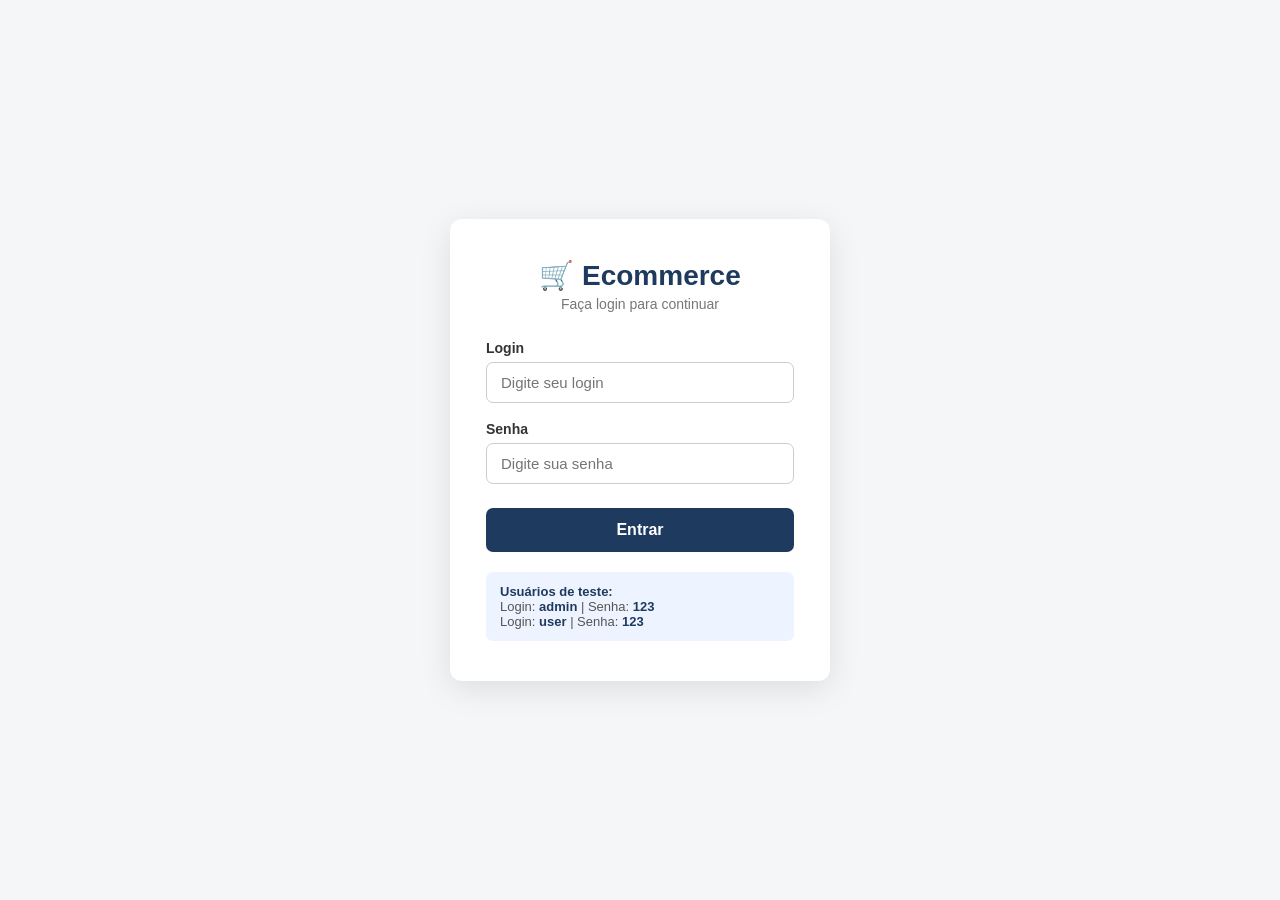
<file: index.html>
<!DOCTYPE html>
<html lang="pt-BR">
<head>
    <meta charset="UTF-8">
    <meta name="viewport" content="width=device-width, initial-scale=1.0">
    <title>Mini Ecommerce - Catálogo</title>
    <link rel="stylesheet" href="styles.css">
    <script src="./assets/js/login.js"></script>
</head>
<body>
    <header>
        <h1>🛒 Ecommerce</h1>
        <p>Catálogo de produtos em cards</p>
        <nav class="top-nav">
            <a href="dashboard.html" class="btn-nav">📊 Ver dashboard de dados</a>
            <a href="favoritos.html" class="btn-nav btn-nav-fav">❤️ Meus Favoritos</a>
        </nav>
        <div id="area-login" class="area-login"></div>
    </header>

    <section class="controls">
        <input id="search" type="text" placeholder="Buscar produto pelo nome...">
        <select id="category">
            <option value="Todas">Todas</option>
        </select>
        <button id="btnRender">Limpar filtros</button>
    </section>

    <main>
        <section id="product-list" class="product-list"></section>
    </main>

    <script src="app.js"></script>
</body>
</html>
</file>
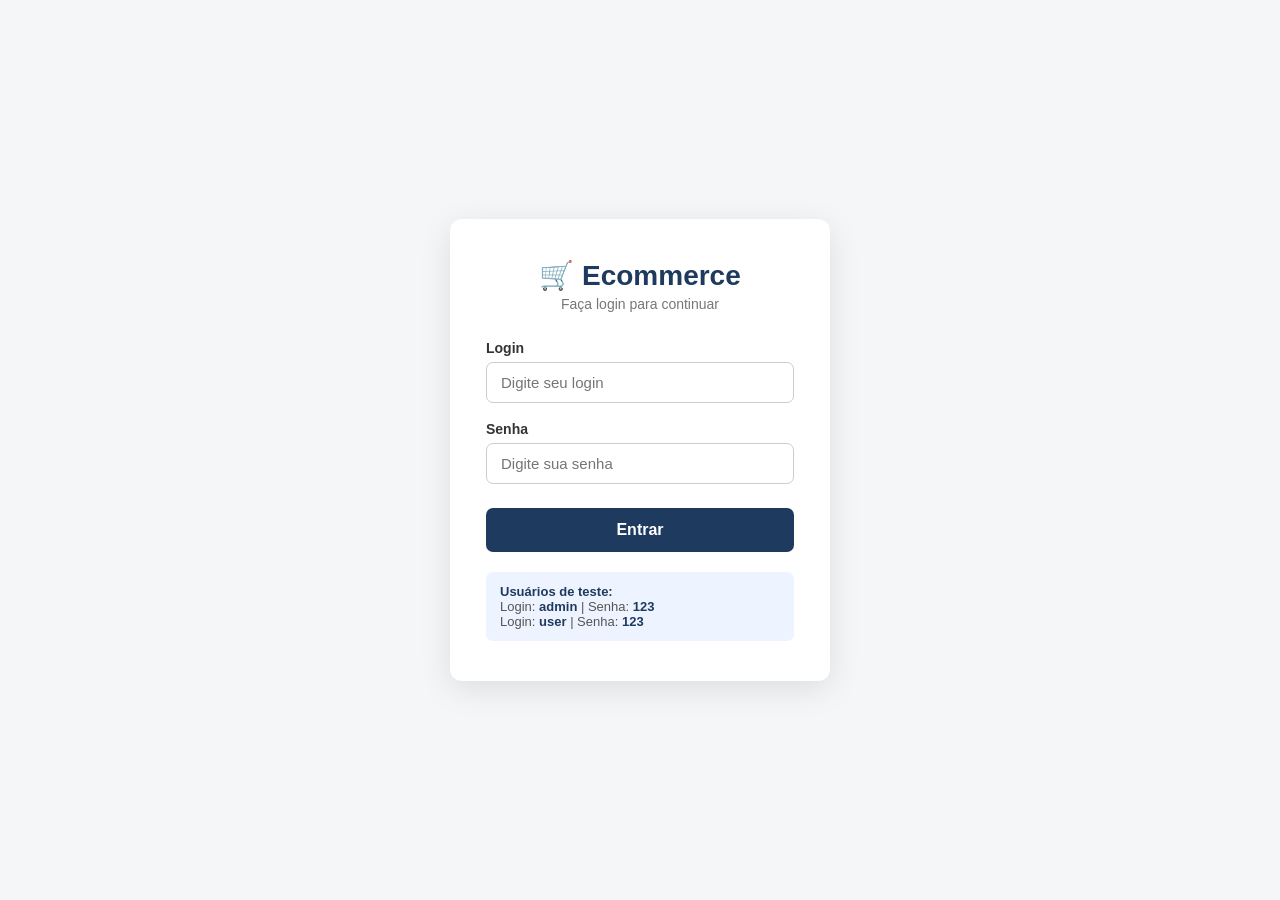
<file: modulos/login/index.html>
<!DOCTYPE html>
<html lang="pt-BR">
<head>
    <meta charset="UTF-8">
    <meta name="viewport" content="width=device-width, initial-scale=1.0">
    <title>Mini Ecommerce - Login</title>
    <style>
        * { box-sizing: border-box; margin: 0; padding: 0; }

        body {
            font-family: Arial, Helvetica, sans-serif;
            background-color: #f4f6f8;
            min-height: 100vh;
            display: flex;
            align-items: center;
            justify-content: center;
            padding: 20px;
        }

        .login-container {
            background: #fff;
            border-radius: 12px;
            box-shadow: 0 8px 32px rgba(0,0,0,0.10);
            padding: 40px 36px;
            width: 100%;
            max-width: 380px;
        }

        .login-logo {
            text-align: center;
            margin-bottom: 28px;
        }

        .login-logo h1 {
            color: #1f3a5f;
            font-size: 28px;
        }

        .login-logo p {
            color: #777;
            font-size: 14px;
            margin-top: 4px;
        }

        .form-group {
            margin-bottom: 18px;
        }

        .form-group label {
            display: block;
            font-size: 14px;
            font-weight: bold;
            color: #333;
            margin-bottom: 6px;
        }

        .form-group input {
            width: 100%;
            padding: 11px 14px;
            border: 1px solid #ccc;
            border-radius: 7px;
            font-size: 15px;
            transition: border-color 0.2s;
            outline: none;
        }

        .form-group input:focus {
            border-color: #1f3a5f;
        }

        .btn-login {
            width: 100%;
            padding: 13px;
            background-color: #1f3a5f;
            color: #fff;
            border: none;
            border-radius: 7px;
            font-size: 16px;
            font-weight: bold;
            cursor: pointer;
            transition: background-color 0.2s;
            margin-top: 6px;
        }

        .btn-login:hover {
            background-color: #2d568a;
        }

        .login-error {
            background-color: #fde8e8;
            color: #c0392b;
            border: 1px solid #f5c6c6;
            border-radius: 7px;
            padding: 10px 14px;
            font-size: 14px;
            text-align: center;
            margin-bottom: 16px;
            display: none;
        }

        .login-hint {
            margin-top: 20px;
            background-color: #eef4ff;
            border-radius: 7px;
            padding: 12px 14px;
            font-size: 13px;
            color: #555;
        }

        .login-hint strong { color: #1f3a5f; }
    </style>
</head>
<body>
    <div class="login-container">
        <div class="login-logo">
            <h1>🛒 Ecommerce</h1>
            <p>Faça login para continuar</p>
        </div>

        <div id="login-error" class="login-error">
            Login ou senha inválidos. Tente novamente.
        </div>

        <div class="form-group">
            <label for="login-input">Login</label>
            <input type="text" id="login-input" placeholder="Digite seu login" autocomplete="username">
        </div>

        <div class="form-group">
            <label for="senha-input">Senha</label>
            <input type="password" id="senha-input" placeholder="Digite sua senha" autocomplete="current-password">
        </div>

        <button class="btn-login" id="btn-login">Entrar</button>

        <div class="login-hint">
            <strong>Usuários de teste:</strong><br>
            Login: <strong>admin</strong> | Senha: <strong>123</strong><br>
            Login: <strong>user</strong> | Senha: <strong>123</strong>
        </div>
    </div>

    <!-- Importa o módulo de login com caminho relativo à raiz -->
    <script>
        // Dados dos usuários (replicados aqui para funcionar offline/sem servidor)
        const usuariosDB = [
            { id: 1, nome: "Administrador", login: "admin", senha: "123", email: "admin@ecommerce.com" },
            { id: 2, nome: "Usuário",       login: "user",  senha: "123", email: "user@ecommerce.com"  }
        ];

        function loginUser(login, senha) {
            const usuario = usuariosDB.find(u => u.login === login && u.senha === senha);
            if (usuario) {
                const usuarioCorrente = {
                    id:    usuario.id,
                    nome:  usuario.nome,
                    login: usuario.login,
                    senha: usuario.senha,
                    email: usuario.email
                };
                sessionStorage.setItem("usuarioCorrente", JSON.stringify(usuarioCorrente));
                return true;
            }
            return false;
        }

        function getUsuarioCorrente() {
            const dados = sessionStorage.getItem("usuarioCorrente");
            return dados ? JSON.parse(dados) : null;
        }

        // Se já estiver logado, redireciona para a home
        if (getUsuarioCorrente()) {
            window.location.href = "../../index.html";
        }

        document.getElementById("btn-login").addEventListener("click", tentarLogin);
        document.addEventListener("keydown", function(e) {
            if (e.key === "Enter") tentarLogin();
        });

        function tentarLogin() {
            const login = document.getElementById("login-input").value.trim();
            const senha = document.getElementById("senha-input").value;
            const erro  = document.getElementById("login-error");

            if (!login || !senha) {
                erro.textContent = "Preencha login e senha.";
                erro.style.display = "block";
                return;
            }

            if (loginUser(login, senha)) {
                erro.style.display = "none";
                window.location.href = "../../index.html";
            } else {
                erro.textContent = "Login ou senha inválidos. Tente novamente.";
                erro.style.display = "block";
                document.getElementById("senha-input").value = "";
                document.getElementById("senha-input").focus();
            }
        }
    </script>
</body>
</html>
</file>
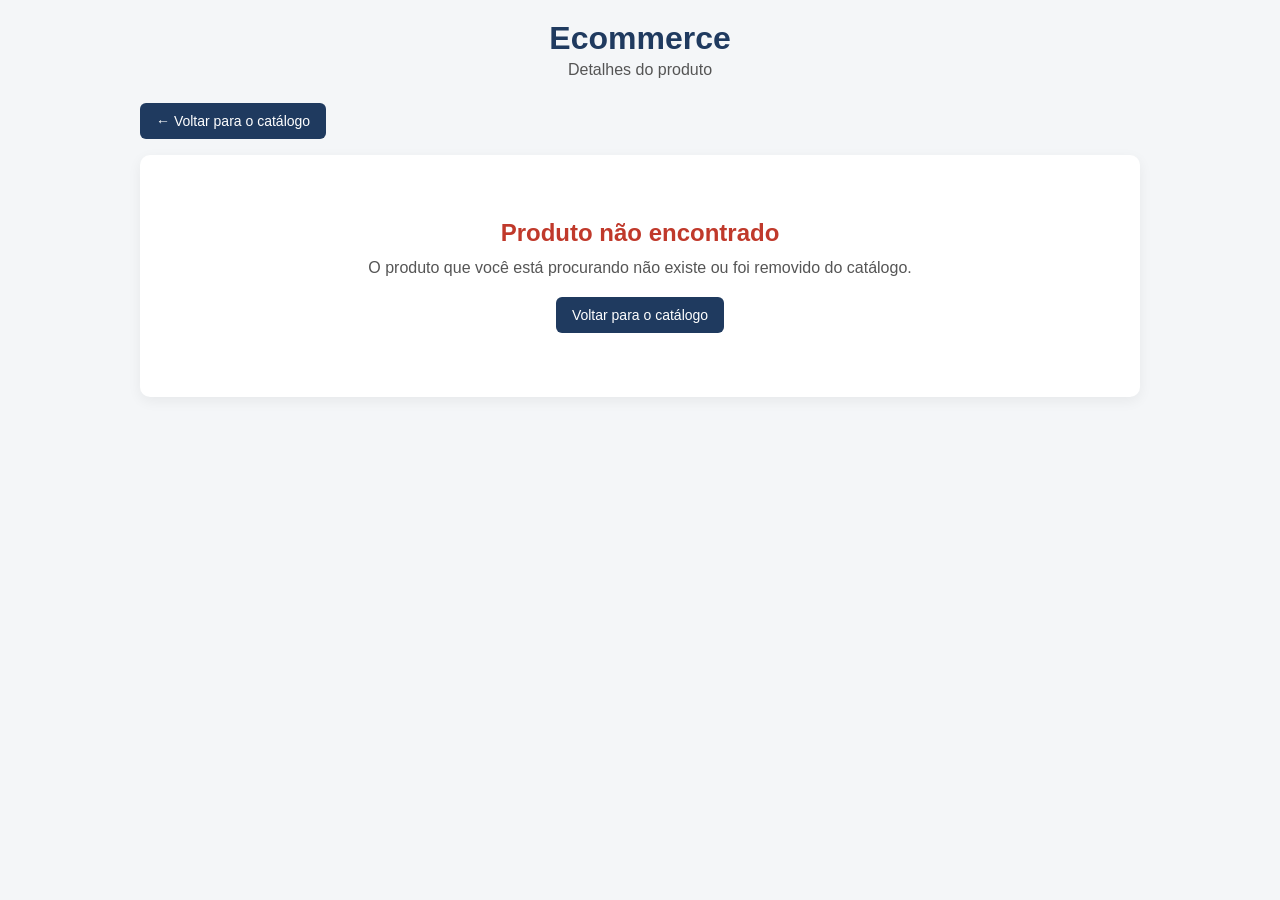
<file: detalhes.html>
<!DOCTYPE html>
<html lang="pt-BR">
<head>
    <meta charset="UTF-8">
    <meta name="viewport" content="width=device-width, initial-scale=1.0">
    <title>Mini Ecommerce - Detalhes do Produto</title>
    <link rel="stylesheet" href="styles.css">
</head>
<body>
    <header>
        <h1>Ecommerce</h1>
        <p>Detalhes do produto</p>
    </header>

    <main>
        <section class="details-actions">
            <a href="index.html" class="btn-back">&larr; Voltar para o catálogo</a>
        </section>

        <section id="product-details-page" class="product-details-page">
            <p class="empty">Carregando informações do produto...</p>
        </section>
    </main>

    <script src="app.js"></script>
</body>
</html>
</file>
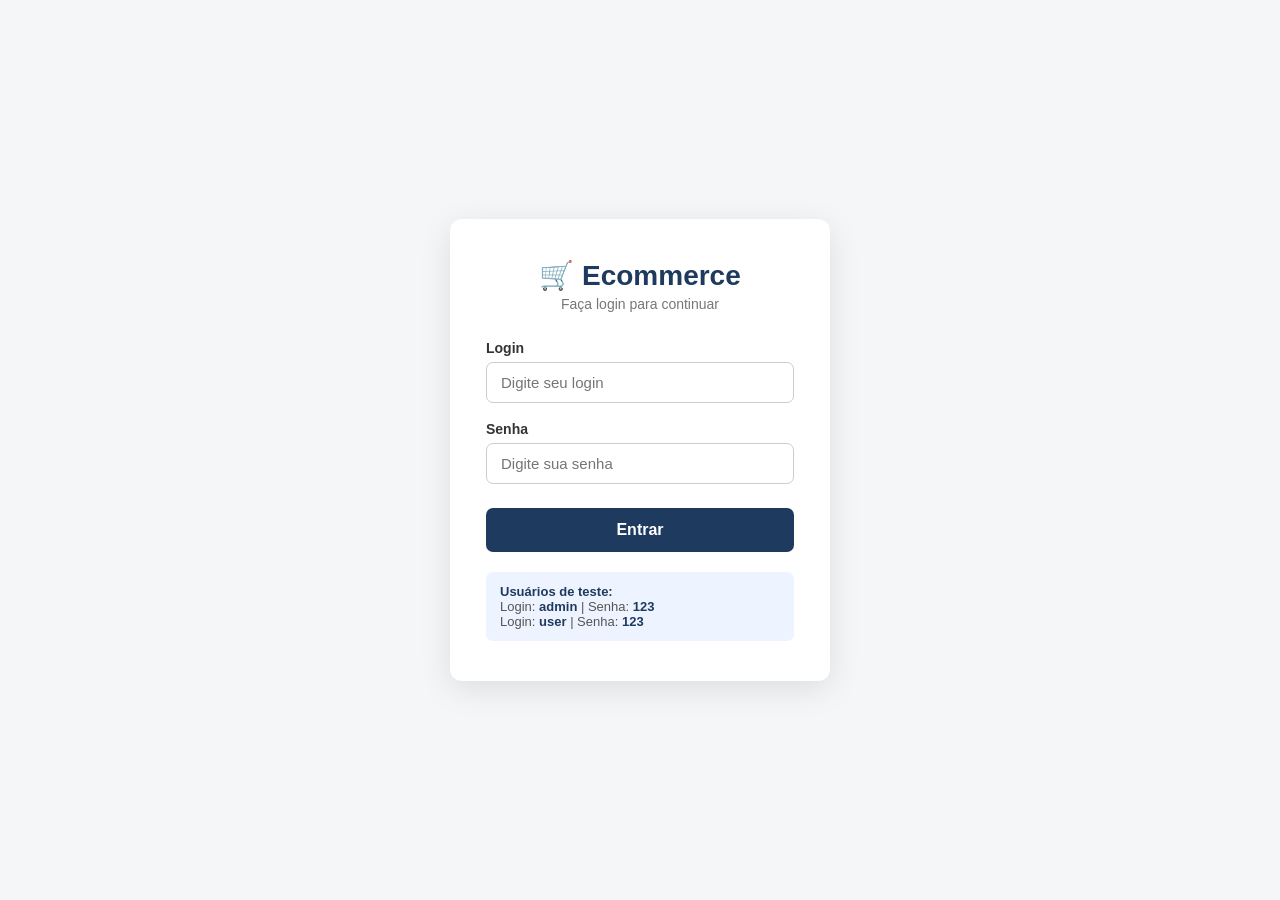
<file: favoritos.html>
<!DOCTYPE html>
<html lang="pt-BR">
<head>
    <meta charset="UTF-8">
    <meta name="viewport" content="width=device-width, initial-scale=1.0">
    <title>Mini Ecommerce - Meus Favoritos</title>
    <link rel="stylesheet" href="styles.css">
    <script src="./assets/js/login.js"></script>
</head>
<body>
    <header>
        <h1>🛒 Ecommerce</h1>
        <p>Meus Favoritos</p>
        <nav class="top-nav">
            <a href="index.html" class="btn-nav">← Voltar ao Catálogo</a>
        </nav>
        <div id="area-login" class="area-login"></div>
    </header>

    <main>
        <section id="favoritos-list" class="product-list"></section>
    </main>

    <script src="app.js"></script>
    <script src="favoritos.js"></script>
</body>
</html>
</file>
<file: styles.css>
* {
    box-sizing: border-box;
    margin: 0;
    padding: 0;
}

body {
    font-family: Arial, Helvetica, sans-serif;
    background-color: #f4f6f8;
    color: #222;
    padding: 20px;
}

header {
    text-align: center;
    margin-bottom: 24px;
}

header h1 {
    color: #1f3a5f;
}

header p {
    color: #555;
    margin-top: 4px;
}

.top-nav {
    margin-top: 12px;
}

.btn-nav {
    display: inline-block;
    background-color: #1f7a3a;
    color: #fff;
    padding: 9px 16px;
    border-radius: 6px;
    text-decoration: none;
    font-size: 14px;
    transition: background-color 0.2s;
}

.btn-nav:hover {
    background-color: #28944b;
}

.controls {
    display: flex;
    flex-wrap: wrap;
    gap: 10px;
    justify-content: center;
    margin-bottom: 24px;
}

.controls input,
.controls select,
.controls button {
    padding: 10px 14px;
    font-size: 14px;
    border: 1px solid #ccc;
    border-radius: 6px;
    background-color: #fff;
}

.controls input {
    min-width: 240px;
}

.controls button {
    background-color: #1f3a5f;
    color: #fff;
    border: none;
    cursor: pointer;
    transition: background-color 0.2s;
}

.controls button:hover {
    background-color: #2d568a;
}

main {
    max-width: 1200px;
    margin: 0 auto;
}

.product-list {
    display: grid;
    grid-template-columns: repeat(auto-fill, minmax(220px, 1fr));
    gap: 16px;
}

.card {
    background-color: #fff;
    border: 1px solid #e0e0e0;
    border-radius: 8px;
    padding: 12px;
    display: flex;
    flex-direction: column;
    align-items: center;
    text-align: center;
    transition: transform 0.15s ease, box-shadow 0.15s ease;
}

.card:hover {
    transform: translateY(-3px);
    box-shadow: 0 6px 14px rgba(0, 0, 0, 0.08);
}

.card img {
    width: 100%;
    height: 140px;
    object-fit: cover;
    border-radius: 6px;
    background-color: #eee;
    margin-bottom: 10px;
}

.card-title {
    font-size: 16px;
    font-weight: bold;
    margin-bottom: 6px;
    color: #222;
}

.card-title:hover {
    color: #1f3a5f;
    text-decoration: underline;
}

.card-category {
    font-size: 12px;
    color: #666;
    text-transform: uppercase;
    margin-bottom: 6px;
}

.card-price {
    font-size: 18px;
    color: #1f7a3a;
    font-weight: bold;
    margin-bottom: 10px;
}

.card-buttons {
    display: flex;
    gap: 6px;
    margin-top: auto;
    width: 100%;
}

.card-buttons button,
.card-buttons a {
    flex: 1;
    padding: 8px;
    font-size: 13px;
    border: none;
    border-radius: 5px;
    cursor: pointer;
    transition: opacity 0.2s;
    text-align: center;
    text-decoration: none;
    display: inline-block;
}

.card-buttons button:hover,
.card-buttons a:hover {
    opacity: 0.85;
}

.btn-details {
    background-color: #1f3a5f;
    color: #fff;
}

.btn-highlight {
    background-color: #f5a623;
    color: #fff;
}

.card.highlight {
    border: 3px solid #f5a623;
    box-shadow: 0 0 12px rgba(245, 166, 35, 0.6);
    background-color: #fff8ec;
}

.in-stock {
    color: #1f7a3a;
    font-weight: bold;
}

.out-stock {
    color: #c0392b;
    font-weight: bold;
}

/* ============================================================
   Página de detalhes (detalhes.html)
   ============================================================ */

.details-actions {
    max-width: 1000px;
    margin: 0 auto 16px;
}

.btn-back {
    display: inline-block;
    background-color: #1f3a5f;
    color: #fff;
    padding: 10px 16px;
    border-radius: 6px;
    text-decoration: none;
    font-size: 14px;
    transition: background-color 0.2s;
}

.btn-back:hover {
    background-color: #2d568a;
}

.product-details-page {
    max-width: 1000px;
    margin: 0 auto;
    background-color: #fff;
    border-radius: 10px;
    padding: 24px;
    box-shadow: 0 4px 14px rgba(0, 0, 0, 0.06);
}

.product-details-page .empty {
    color: #888;
    font-style: italic;
    text-align: center;
    padding: 40px 0;
}

.details-grid {
    display: grid;
    grid-template-columns: 1fr 1fr;
    gap: 28px;
    margin-bottom: 24px;
}

@media (max-width: 720px) {
    .details-grid {
        grid-template-columns: 1fr;
    }
}

.details-image {
    background-color: #f4f6f8;
    border-radius: 8px;
    padding: 16px;
    display: flex;
    align-items: center;
    justify-content: center;
}

.details-image img {
    max-width: 100%;
    max-height: 320px;
    object-fit: contain;
    border-radius: 6px;
}

.details-info h2 {
    color: #1f3a5f;
    font-size: 26px;
    margin: 6px 0 12px;
}

.details-brand,
.details-rating,
.details-stock {
    margin: 6px 0;
    color: #444;
    font-size: 14px;
}

.details-rating {
    color: #f5a623;
    font-weight: bold;
}

.details-price {
    font-size: 30px;
    color: #1f7a3a;
    font-weight: bold;
    margin: 14px 0 4px;
}

.details-parcelas {
    color: #555;
    font-size: 14px;
    margin-bottom: 14px;
}

.btn-buy {
    background-color: #1f7a3a;
    color: #fff;
    border: none;
    padding: 14px 20px;
    border-radius: 6px;
    font-size: 16px;
    font-weight: bold;
    cursor: pointer;
    width: 100%;
    margin-top: 12px;
    transition: background-color 0.2s;
}

.btn-buy:hover:not(:disabled) {
    background-color: #28944b;
}

.btn-buy:disabled {
    background-color: #aaa;
    cursor: not-allowed;
}

.details-section {
    border-top: 1px solid #eee;
    padding-top: 18px;
    margin-top: 18px;
}

.details-section h3 {
    color: #1f3a5f;
    margin-bottom: 10px;
    font-size: 18px;
}

.details-section p {
    line-height: 1.5;
    color: #333;
}

.details-features {
    list-style: none;
    padding-left: 0;
}

.details-features li {
    padding: 8px 0 8px 24px;
    border-bottom: 1px solid #f0f0f0;
    position: relative;
    color: #333;
}

.details-features li::before {
    content: "✓";
    position: absolute;
    left: 0;
    color: #1f7a3a;
    font-weight: bold;
}

.details-features li:last-child {
    border-bottom: none;
}

.details-empty {
    text-align: center;
    padding: 40px 20px;
}

.details-empty h2 {
    color: #c0392b;
    margin-bottom: 12px;
}

.details-empty p {
    color: #555;
    margin-bottom: 20px;
}

/* ============================================================
   Dashboard (dashboard.html)
   ============================================================ */

.kpi-cards {
    display: grid;
    grid-template-columns: repeat(auto-fit, minmax(180px, 1fr));
    gap: 16px;
    margin-bottom: 24px;
}

.kpi-card {
    background-color: #fff;
    border-radius: 10px;
    border-top: 4px solid #1f3a5f;
    padding: 18px 16px;
    text-align: center;
    box-shadow: 0 4px 14px rgba(0, 0, 0, 0.06);
    display: flex;
    flex-direction: column;
    gap: 6px;
}

.kpi-valor {
    font-size: 28px;
    font-weight: bold;
}

.kpi-rotulo {
    font-size: 13px;
    color: #666;
    text-transform: uppercase;
    letter-spacing: 0.5px;
}

.charts-grid {
    display: grid;
    grid-template-columns: repeat(auto-fit, minmax(320px, 1fr));
    gap: 16px;
    margin-top: 8px;
}

.chart-card {
    background-color: #fff;
    border-radius: 10px;
    padding: 18px;
    box-shadow: 0 4px 14px rgba(0, 0, 0, 0.06);
}

.chart-card h3 {
    color: #1f3a5f;
    font-size: 16px;
    margin-bottom: 12px;
    text-align: center;
}

/* gráfico que ocupa a largura toda da grade */
.chart-card-wide {
    grid-column: 1 / -1;
}

/* altura controlada para os gráficos responsivos */
.chart-wrap {
    position: relative;
    height: 280px;
}

.chart-card-wide .chart-wrap {
    height: 340px;
}

/* ============================================================
   Login - área no header
   ============================================================ */

.area-login {
    margin-top: 12px;
    display: flex;
    justify-content: center;
    align-items: center;
    gap: 12px;
    flex-wrap: wrap;
}

.login-saudacao {
    font-size: 14px;
    color: #444;
}

.btn-entrar {
    display: inline-block;
    background-color: #1f3a5f;
    color: #fff;
    padding: 8px 18px;
    border-radius: 6px;
    text-decoration: none;
    font-size: 14px;
    font-weight: bold;
    transition: background-color 0.2s;
}

.btn-entrar:hover {
    background-color: #2d568a;
}

.btn-logout {
    display: inline-block;
    background-color: #c0392b;
    color: #fff;
    padding: 8px 16px;
    border-radius: 6px;
    text-decoration: none;
    font-size: 13px;
    transition: background-color 0.2s;
}

.btn-logout:hover {
    background-color: #e74c3c;
}

.btn-nav-fav {
    background-color: #c0392b;
}

.btn-nav-fav:hover {
    background-color: #e74c3c;
}

/* ============================================================
   Botão de Favoritar nos cards
   ============================================================ */

.btn-favoritar {
    background: none;
    border: 1px solid #ddd;
    border-radius: 6px;
    padding: 6px 10px;
    font-size: 16px;
    cursor: pointer;
    transition: transform 0.15s, border-color 0.15s;
    line-height: 1;
}

.btn-favoritar:hover {
    transform: scale(1.2);
    border-color: #e74c3c;
}

.btn-favoritar.favoritado {
    border-color: #e74c3c;
    background-color: #fff0f0;
}

/* Card com borda destacada quando favoritado */
.card-favorito {
    border: 2px solid #e74c3c !important;
    box-shadow: 0 4px 16px rgba(192, 57, 43, 0.15) !important;
}

.card-favorito::after {
    content: "❤️ Favorito";
    display: block;
    font-size: 11px;
    color: #c0392b;
    font-weight: bold;
    text-align: center;
    margin-top: 4px;
}
</file>
